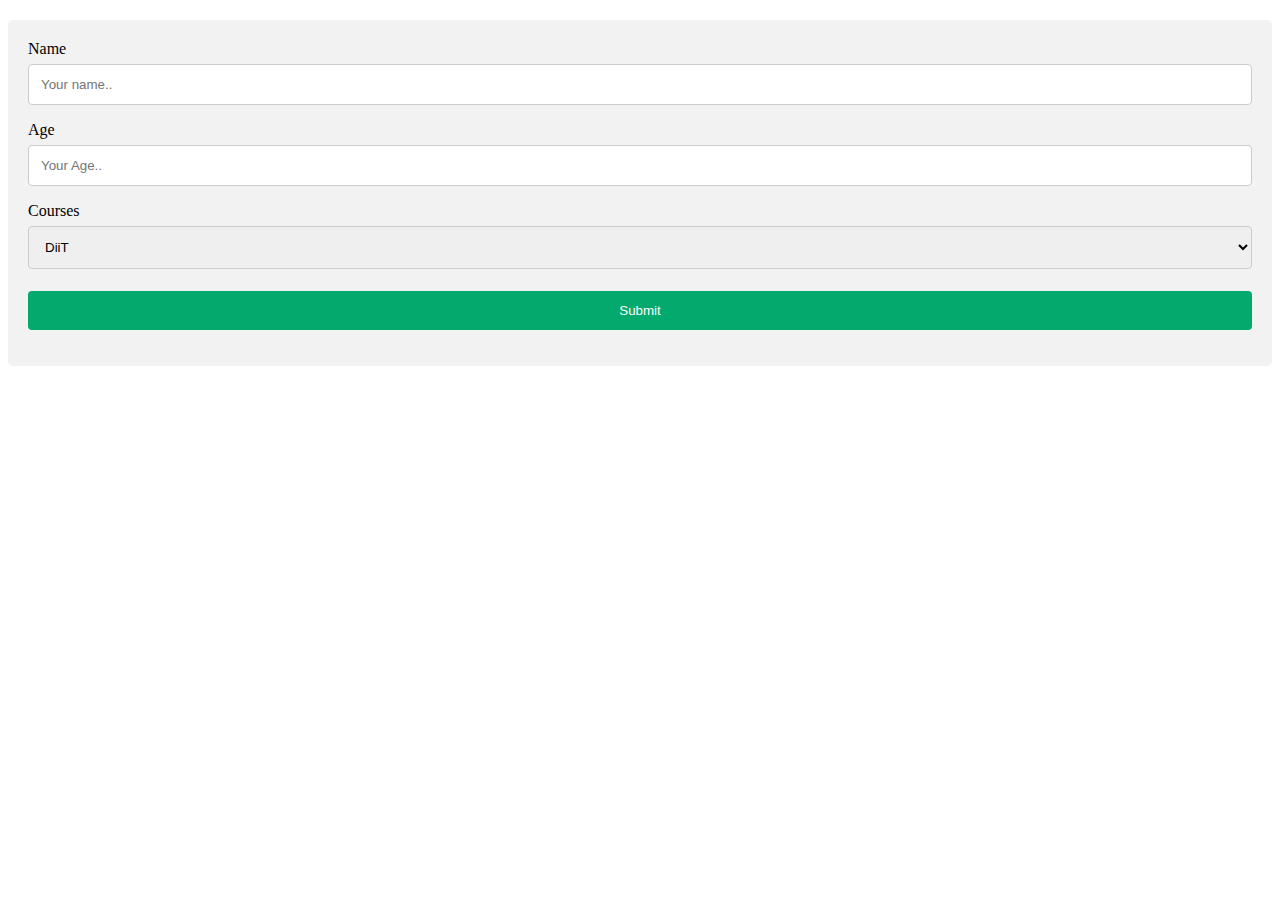
<file: Exam.html>
<!DOCTYPE html>
<html>
<head>
    <meta charset="utf-8">
    <meta name="viewport" content="width=device-width, initial-scale=1">
    <title>exams</title>
    <link rel="stylesheet" type="text/css" href="exam.css">
</head>
<body>
    <div class="container">
  <form action="add.php" method="POST">
    <label for="fname">Name</label>
    <input type="text" id="fname" name="fname" placeholder="Your name..">

    <label for="age">Age</label>
    <input type="number" id="age" name="age" placeholder="Your Age..">
    <br>

    <label for="courses">Courses</label>
    <select id="courses" name="courses">
      <option value="DiiT">DiiT</option>
      <option value="Web Dev">Web Dev</option>
      <option value="HiiT">HiiT</option>
    </select>

    <input type="submit" value="Submit">
  </form>
</div>

</div>
</body>
</html>
</file>
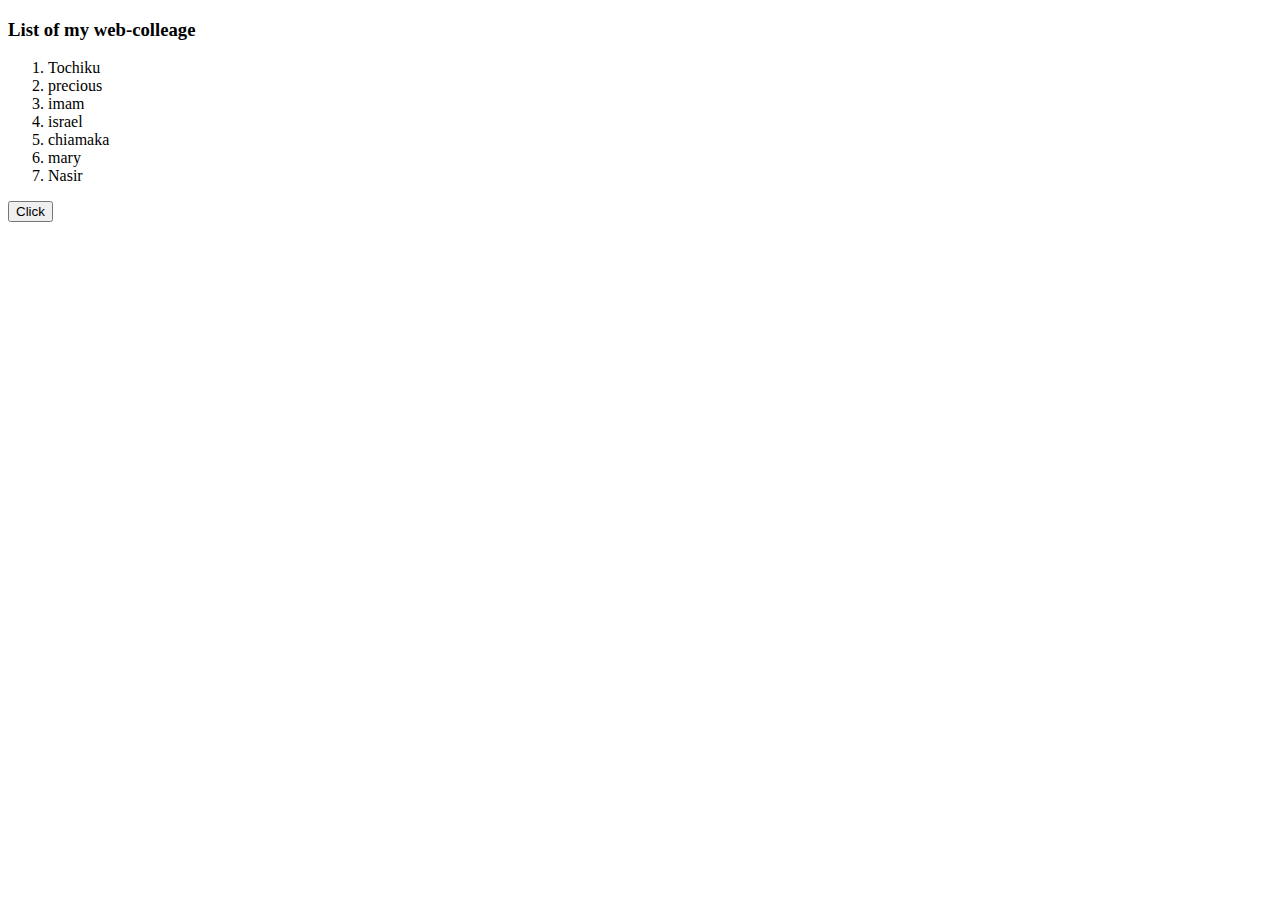
<file: secondE.html>
<!DOCTYPE html>
<html>
<head>
	<meta charset="utf-8">
	<meta name="viewport" content="width=device-width, initial-scale=1">
	<title>exams2 list</title>

	<script type="text/javascript">
		function shuffleArray(array) {
    for (var i = array.length - 1; i > 0; i--) {

        var A = Math.floor(Math.random() * (i + 1));

        var temp = array[i];
        array[i] = array[A];
        array[A] = temp;
    }

    return array;
}

function show() {
    var arr = ["Tochiku", "precious", "imam", "israel", "Chiamaka", "mary", "Nasir"];
    var arr1 = shuffleArray(arr)

    document.write(arr1)
}
	</script>
</head>
<body>
	
   <h3>List of my web-colleage</h3>
   <p><ol>
	   <li>Tochiku</li>
	   <li>precious</li>
	   <li>imam</li>
	   <li>israel</li>
	   <li>chiamaka</li>
	   <li>mary</li>
	   <li>Nasir</li>
	</ol>
	</p>

	<button onclick="show()">Click</button>
</body>
</html>
</file>
<file: exam.css>
input[type=text], select, input, textarea {
  width: 100%;
  padding: 12px;
  border: 1px solid #ccc;
  border-radius: 4px;
  box-sizing: border-box;
  margin-top: 6px;
  margin-bottom: 16px;
  resize: vertical;
}

input[type=submit] {
  background-color: #04AA6D;
  color: white;
  padding: 12px 20px;
  border: none;
  border-radius: 4px;
  cursor: pointer;
}

input[type=submit]:hover {
  background-color: #45a049;
}

.container {
  max-width: 460;
  border-radius: 5px;
  background-color: #f2f2f2;
  margin: 20px auto;
  padding: 20px;
}
</file>
